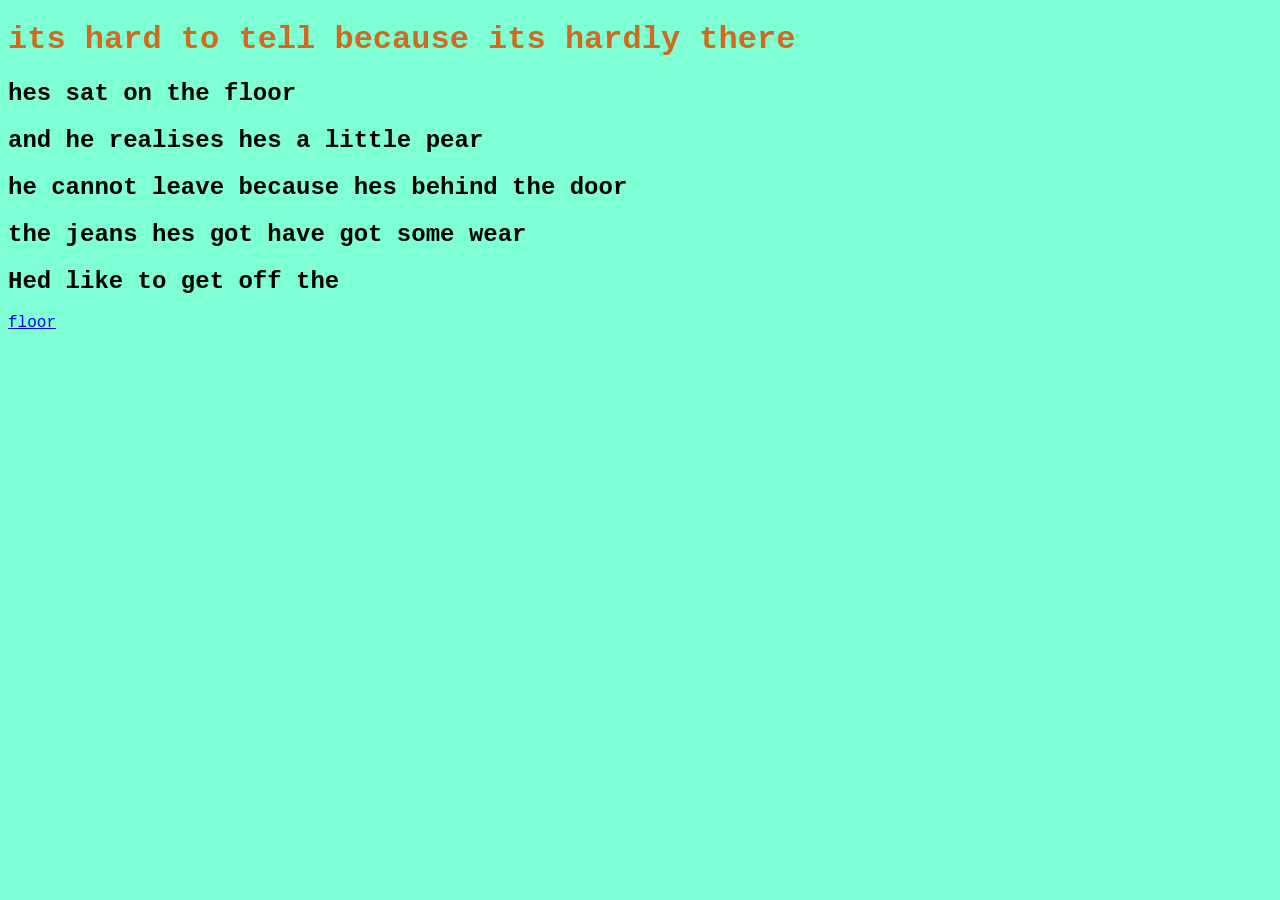
<file: index.html>
<!DOCTYPE html>
<html lang="en">
<head>
    <meta charset="UTF-8">
    <meta name="viewport" content="width=device-width, initial-scale=1.0">
    <title>Document</title>
    <link rel="stylesheet" href="styles.css">
</head>
<body>
    <h1 class="blue">its hard to tell because its hardly there</h1>
    <h2>hes sat on the floor</h2>
<h2>and he realises hes a little pear</h2>
<h2>he cannot leave because hes behind the door</h2>
<h2>the jeans hes got have got some wear</h2>
<h2>Hed like to get off the </h2> <a href="cheese.html">floor </a>
</body>
</html>
</file>
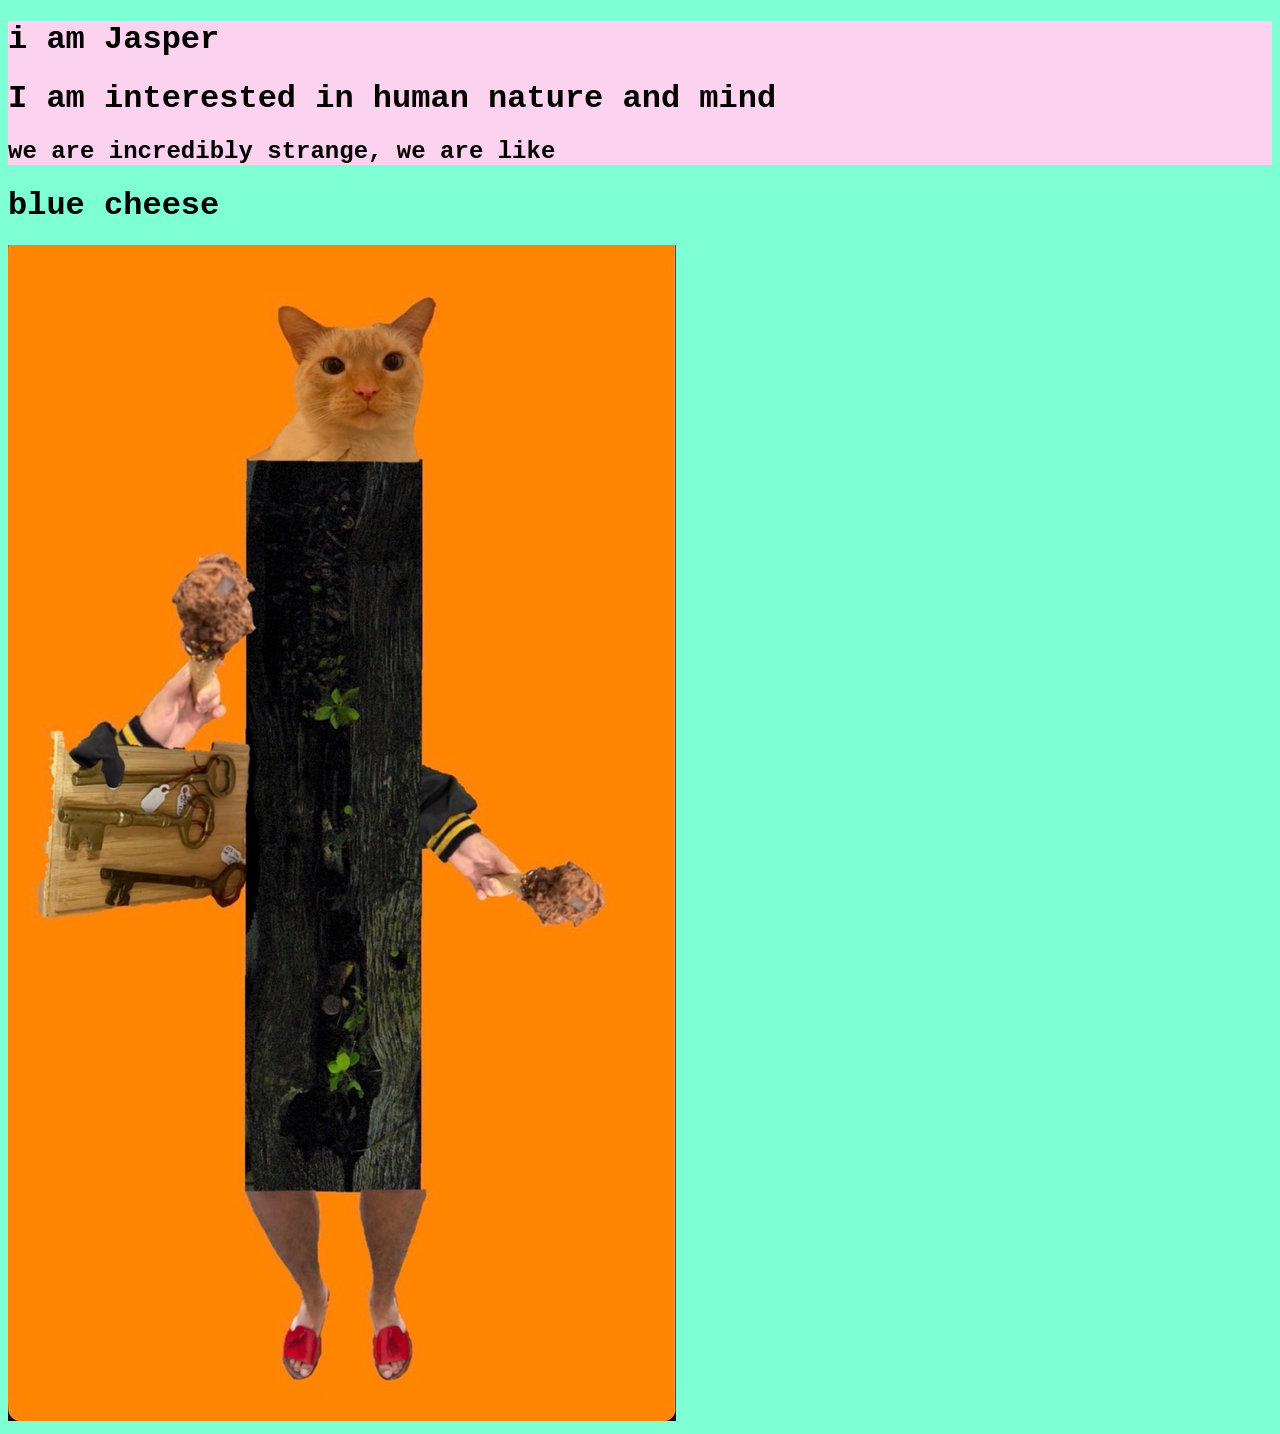
<file: art.html>
<!DOCTYPE html>
<html lang="en">
<head>
    <meta charset="UTF-8">
    <meta name="viewport" content="width=device-width, initial-scale=1.0">
    <title>Document</title>
    <link rel="stylesheet" href="styles.css">
</head>
<body>
    <div class="page"><h1>i am Jasper</h1> 
   <h1>I am interested in human nature and mind</h1>
   <h2>we are incredibly strange, we are like </h2></div>
   <h1>blue cheese</h1>
   <img src="1BFDC625-D899-4B26-BD05-197DF844C3C3_1_105_c.jpeg" alt="">
</body>
</html>
</file>
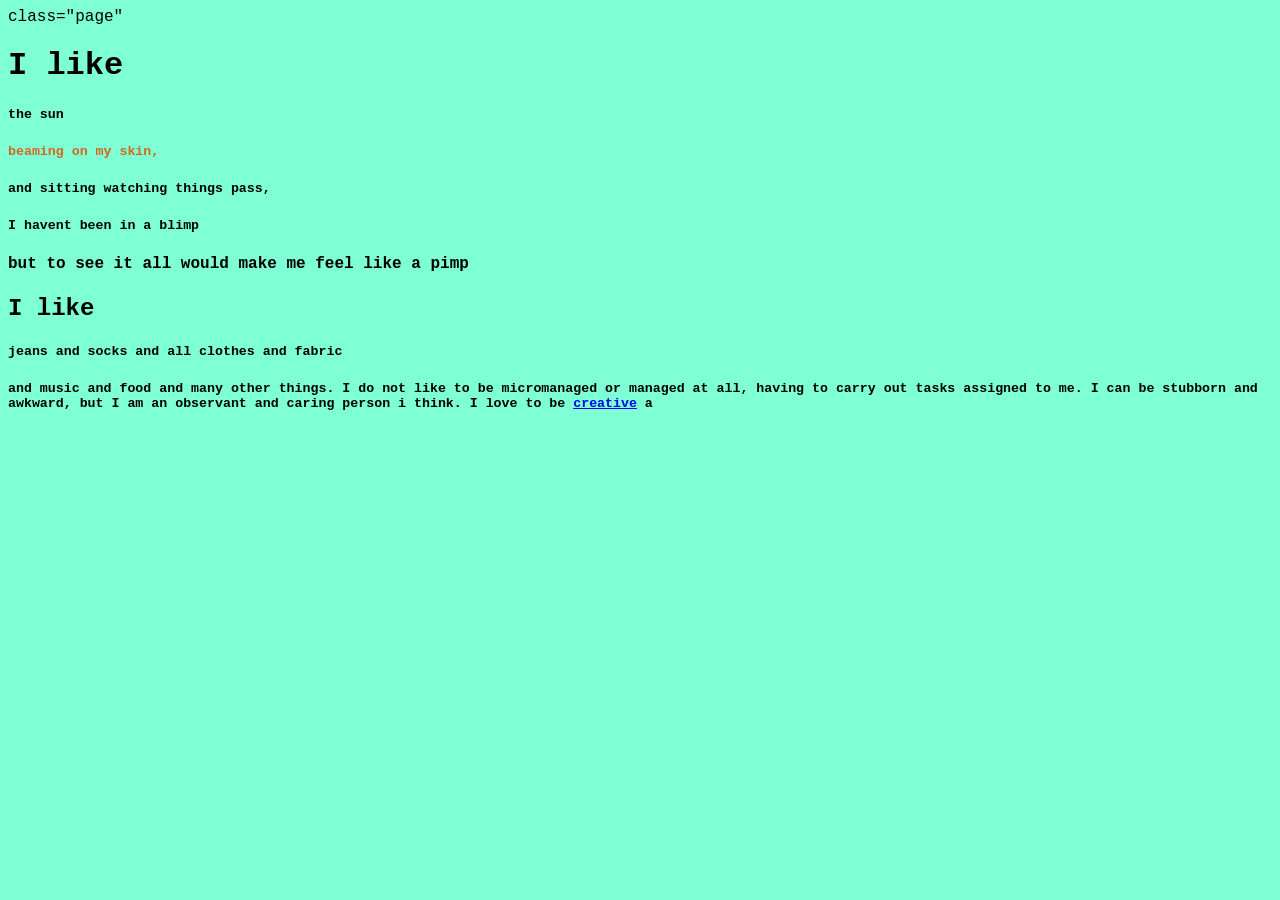
<file: cheese.html>
<!DOCTYPE html>
<html lang="en">
<head>
    <meta charset="UTF-8">
    <meta name="viewport" content="width=device-width, initial-scale=1.0">
    <title>Document</title>
</head> 

<link rel="stylesheet" href="styles.css"> class="page"
<body>
    <h1>I like</h1>
  
  <div class="lines">
     <h5>the sun</h5>
   <h5 class="blue">beaming on my skin,</h5> 
   <h5>and sitting watching things pass,</h5> 
   <h5>I havent been in a blimp</h5> 
   <h4>but to see it all would make me feel like a pimp</h4> 
   <h2>I like</h2>
   <h5>jeans and socks and all clothes and fabric</h5>
   <h5>and music and food and many other things.
    I do not like to be micromanaged or managed at all, having to carry out tasks assigned to me. 
    I can be stubborn and awkward, but I am an observant and caring person i think. 
    I love to be <a href="art.html">creative</a>
    a
   </h5>
  </div>

  
  
    
</body>
</html>
</file>
<file: styles.css>
body{
    font-family: 'Courier New', Courier, monospace;
   background-color: aquamarine;

}

h1{
    border-color: rgb(255, 243, 207);
}

.blue{
    color: chocolate;
}

.lines{
    
}

.page{
    background-color: rgb(251, 211, 239);
}
</file>
